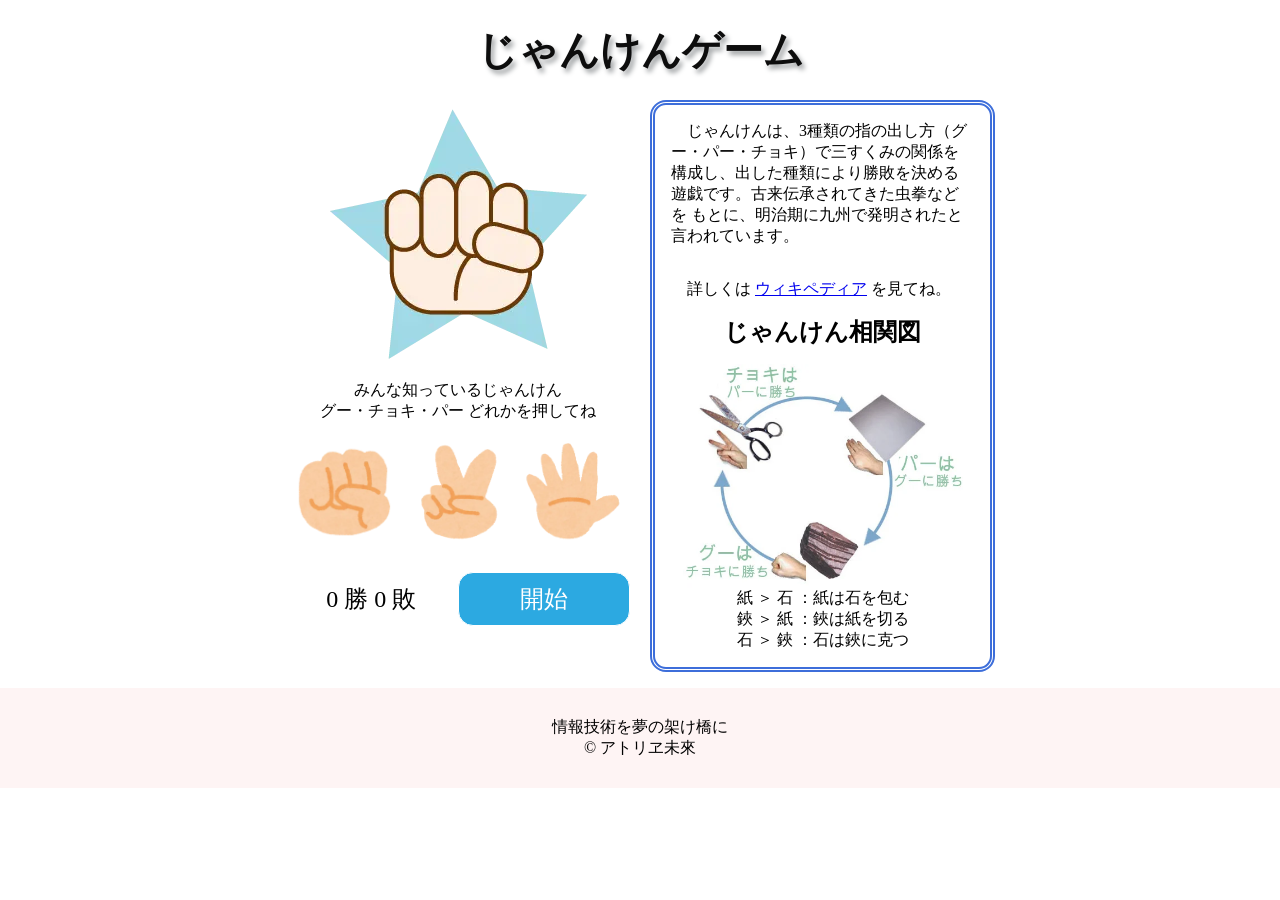
<file: source/index.html>
<!DOCTYPE html>
<html>
  <!-- head には、文書に関する設定事項を書きます。 -->
  <head>
    <!-- 文字コードは utf-8 を使います -->
    <meta charset="utf-8">
    <!-- このページのタイトルを示すタグで、ブラウザのタブに表示されます。-->
    <title>じゃんけんゲーム</title>
    <!-- iPhoneで見た際にレイアウトを整えるための設定です -->
    <meta name="viewport" content="width=device-width">
    <!-- スタイルシートを読み込み、サイトを飾り付けします。-->
    <link rel="stylesheet" href="janken10.css">
  </head>

  <!-- body タグには、サイトのコンテンツ（内容・出し物）を記述します。
       全ての要素は このbodyタグの中に書きます。-->
  <body>
    <!-- header タグは、サイトの付帯情報やサイト名などの表示に用います -->
    <header>
      <!-- h1 タグは、大見出しを表すタグです。他に 中見出しを表す h2 タグや
           小見出しを表す h3 タグなど h6 タグまであります。 -->
      <h1>じゃんけんゲーム</h1>
    </header>

    <!-- mainタグは ページの主題(main)となるコンテンツ(内容・出し物)を記述します。-->
    <main>
      <!-- figure タグは 図版(figure)を示すタグです -->
      <figure>
        <!-- img タグは、絵(image)を表示するためのタグです -->
        <img id="computer_hand_type" src="guu.webp">
      </figure>

      <!-- p は 段落(paragraph)を表す際に用いるタグです -->
      <p>
        <!-- br タグを入れると、途中で改行できます -->
        みんな知っているじゃんけん<br>
        グー・チョキ・パー どれかを押してね
      </p>

      <!-- div は汎用タグで、適切なタグがない時に用います。
           クラス名をcontrol_areaとし、配置を整え易くします -->
      <div class="control_area">
        <!-- プレイヤーの手を選ぶ為のボタンです。 -->
        <div class="player_hand_type">
          <!-- JavaScriptでの操作用に id属性をguu 値を0 にします。 -->
          <button id="guu"   value="0"></button>
          <button id="choki" value="1"></button>
          <button id="paa"   value="2"></button>
        </div>
        <!-- 得点と開始ボタンの領域です -->
        <div class="score_and_replay">
          <p class="score">
            <!-- JavaScriptからの操作用に id属性をwinにします。 -->
            <span id="win">0</span> 勝
            <span id="lose">0</span> 敗
          </p>
          <!-- button タグを使って、画面に「開始」ボタンを表示します。
               このボタンにも、id="play" と ID を付与しておきます。 -->
          <button id="play" class="button">開始</button>
        </div>
      </div>
    </main>

    <!-- article は 記事(article) を表す際に用いるタグです -->
    <article>
      <div>
        <p>
          じゃんけんは、3種類の指の出し方（グー・パー・チョキ）で三すくみの関係を
          構成し、出した種類により勝敗を決める遊戯です。古来伝承されてきた虫拳などを
          もとに、明治期に九州で発明されたと言われています。
        </p>

        <p>
          <!-- a はanchor(錨)の意味で、他の文書へのリンクを示すタグです。 -->
          詳しくは
          <a href="https://ja.wikipedia.org/wiki/じゃんけん">ウィキペディア</a>
          を見てね。
        </p>
      </div>

      <figure>
        <!-- figcaption で 図版(figure)に 標題(caption)を設定します -->
        <figcaption>じゃんけん相関図</figcaption>
        <img src="janken.webp" alt="じゃんけん説明図">

        <!-- ul は 箇条書き項目(Unorderd List)に用いるタグです-->
        <ul>
          <!-- li は リスト項目(List Item)を示す際に用いるタグです -->
          <li>紙 ＞ 石 ：紙は石を包む</li>
          <li>鋏 ＞ 紙 ：鋏は紙を切る</li>
          <li>石 ＞ 鋏 ：石は鋏に克つ</li>
        </ul>
      </figure>
    </article>

    <!-- footer タグは、サイトの付帯情報や著作権表示などに用います。 -->
    <footer>
      <div class="container">
        <p>情報技術を夢の架け橋に</p>
        <!--「©」は「こぴーらいと」と入力して変換します -->
        <p>© アトリヱ未來</p>
      </div>
    </footer>

    <!-- JavaScriptの読み込み -->
    <script src="janken.js"></script>
  </body>
</html>
</file>
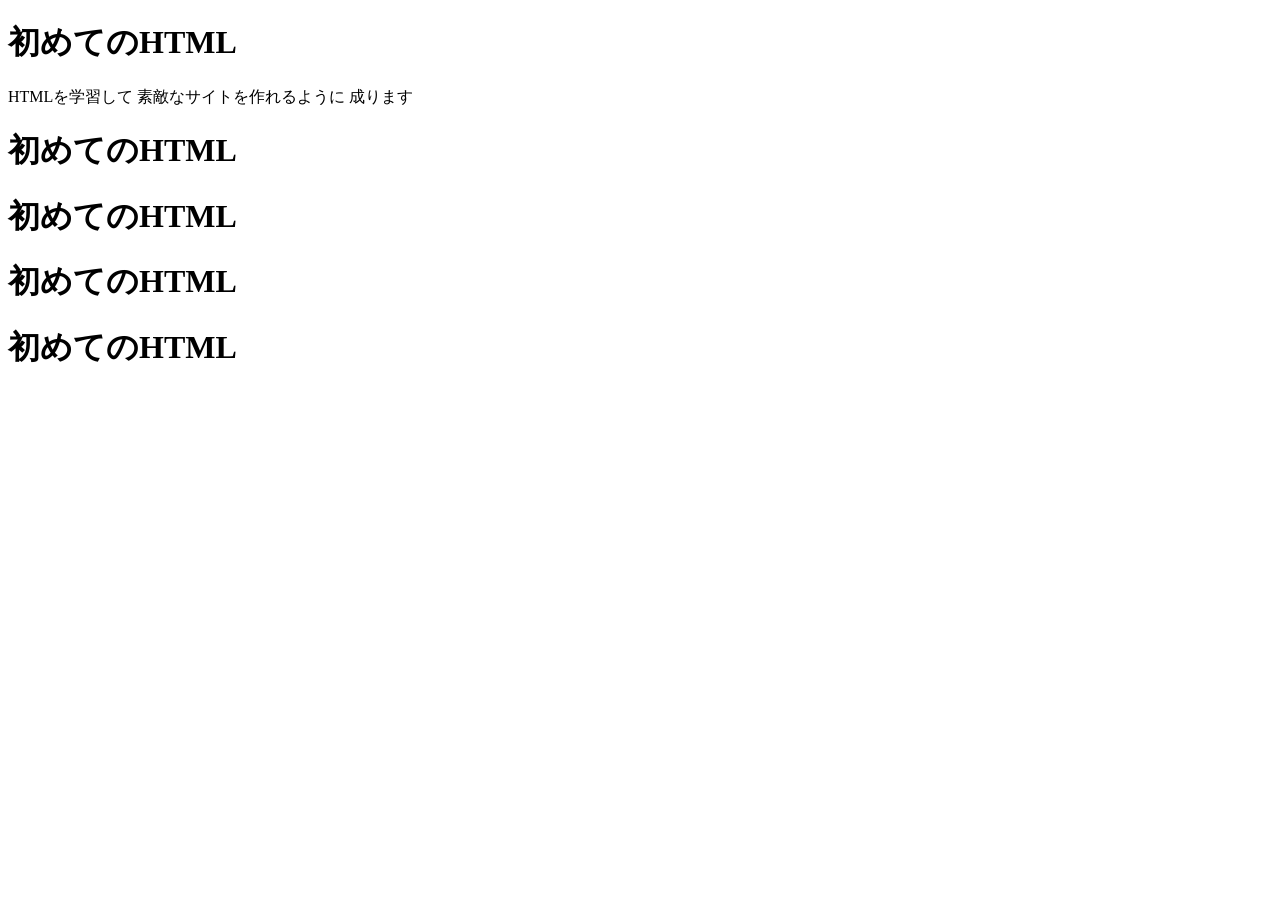
<file: source/first-index.html>
<!DOCTYPE html>
<html>
  <head>
    <meta charset="utf-8">
    <title>HTML学習</title>
  </head>
  <body>
    <h1>初めてのHTML</h1>
    <p>
      HTMLを学習して
      素敵なサイトを作れるように
      成ります
    </p>
  </body>
</html>

<body><h1>初めてのHTML</h1></body>

<body>
  <h1>
    初めてのHTML
  </h1>
</body>

<body>
  <h1>初めてのHTML</h1>
</body>

  <body>
<h1>
初めてのHTML</h1>
                           </body>
</file>
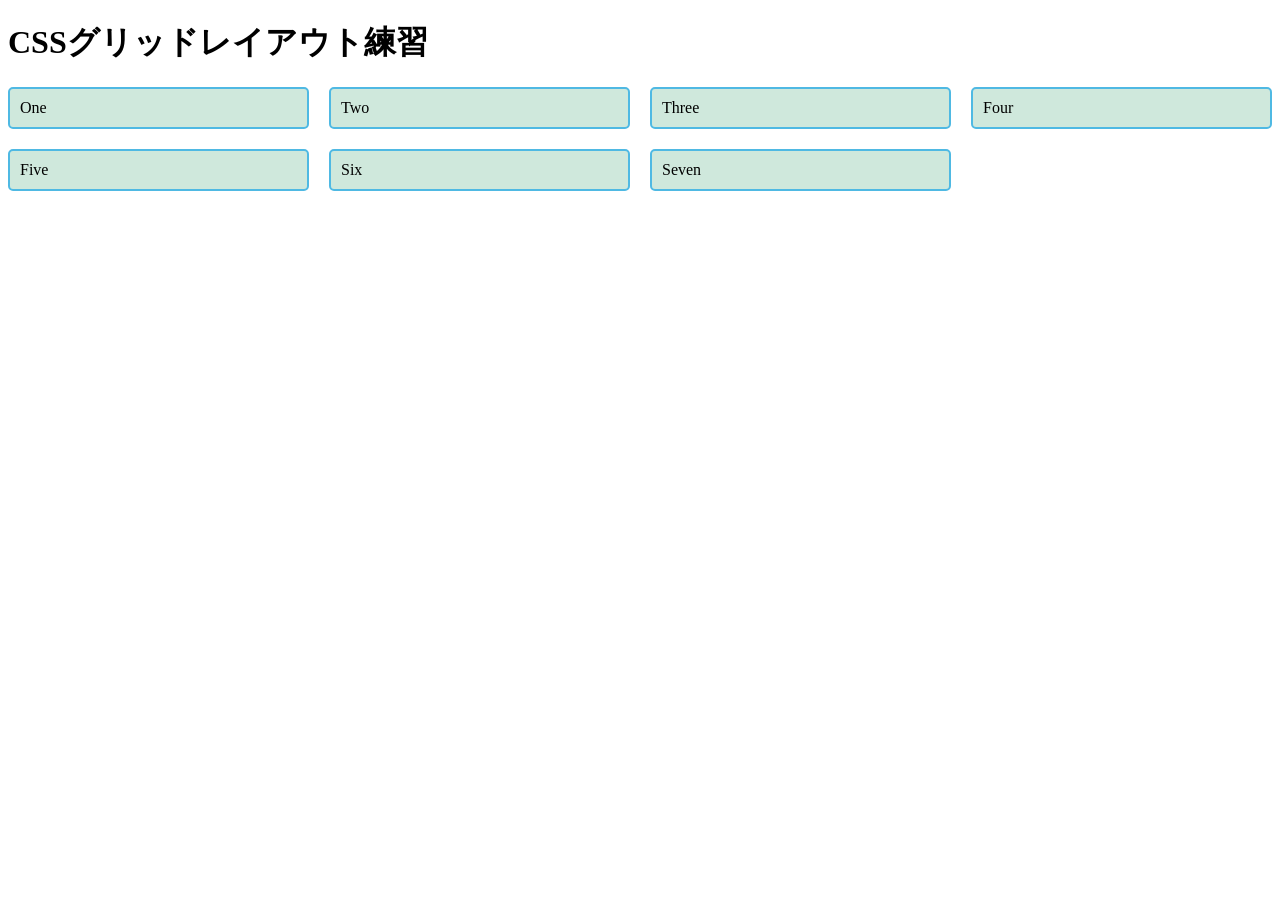
<file: source/grid.html>
<!DOCTYPE html>
<html>
  <head>
    <meta charset="utf-8">
    <title>CSSグリッドレイアウト練習</title>
    <link rel="stylesheet" href="grid.css">
  </head>

  <body>
    <h1>CSSグリッドレイアウト練習</h1>

    <div class="container">
      <div class="one"  >One</div>
      <div class="two"  >Two</div>
      <div class="three">Three</div>
      <div class="four" >Four</div>
      <div class="five" >Five</div>
      <div class="six"  >Six</div>
      <div class="seven">Seven</div>
    </div>

  </body>
</html>
</file>
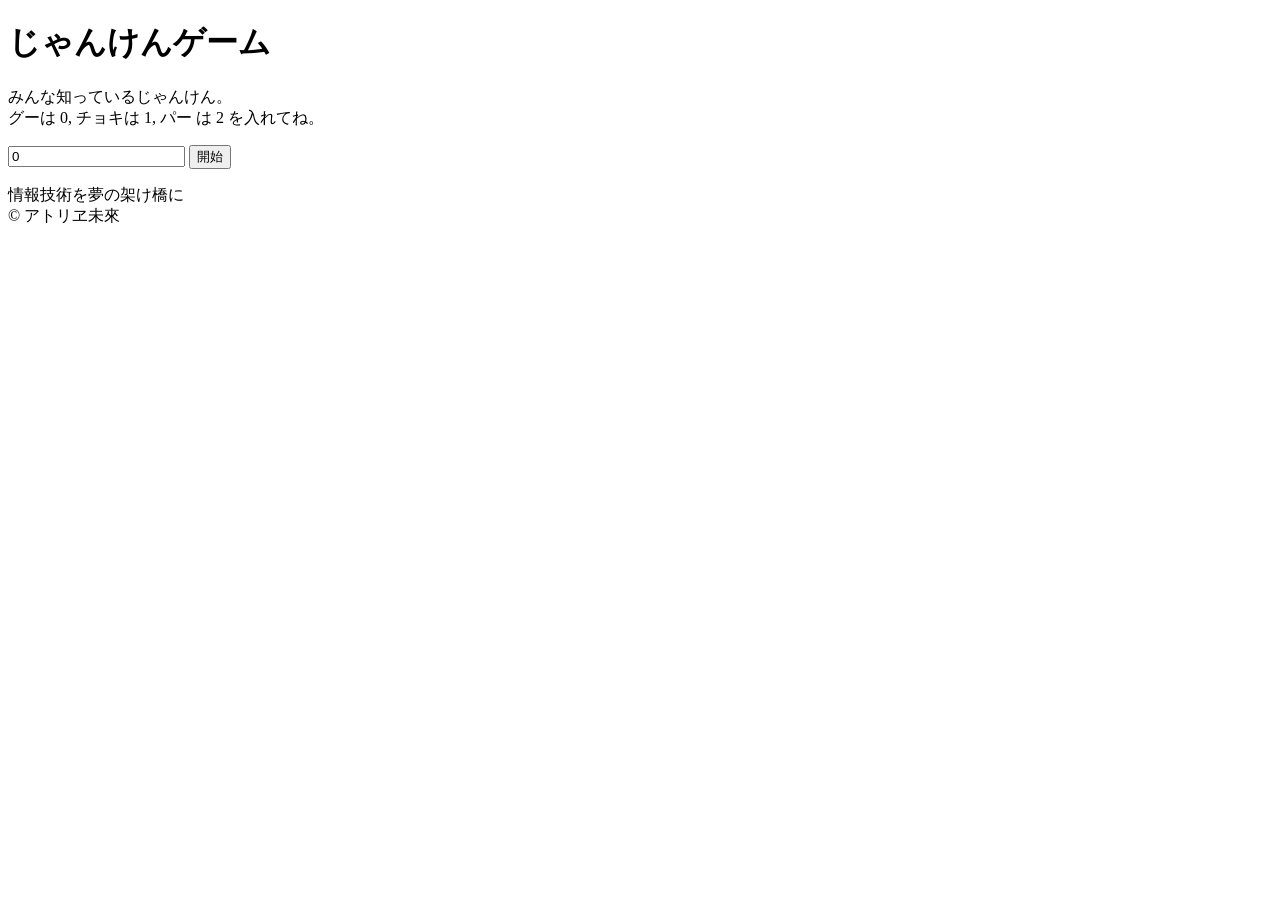
<file: source/index0.html>
<!DOCTYPE html>
<html>
  <!-- head には 文書に関する設定事項を書きます -->
  <head>
    <!-- 文字コードは utf-8 を使います -->
    <meta charset="utf-8">
    <!-- このページのタイトルを示すタグで、ブラウザのタブに表示されます。-->
    <title>じゃんけんゲーム</title>
  </head>

  <!-- body タグには、サイトのコンテンツ（内容・出し物）を記述します。
       全ての要素は このbodyタグの中に書きます。-->
  <body>
    <!-- header タグは、サイトの付帯情報やサイト名などの表示に用います -->
    <header>
      <!-- h1 タグは、大見出しを表すタグです。他に 中見出しを表す h2 タグや
           小見出しを表す h3 タグなど h6 タグまであります。 -->
      <h1>じゃんけんゲーム</h1>
    </header>

    <!-- mainタグは ページの主題(main)となるコンテンツ(内容・出し物)を記述します。-->
    <main>
      <!-- p は 段落(paragraph) を表す際に用いるタグです -->
      <p>
        <!-- br タグを入れると、途中で改行できます -->
        みんな知っているじゃんけん。<br>
        グーは 0, チョキは 1, パー は 2 を入れてね。
      </p>

      <!-- input タグは、入力枠を作るためのタグで、type="number" と書いて数字用の
           入力枠にします。利用者が、0, 1, 2 のいずれかの数字を入力することで、
           グー、チョキ、パー のどの手を出したいのか、意思表示できるようにします。
           後ほど JavaScriptから扱いやすいよう id="player_hand" とIDを付与します。
           IDを付与と、多くのHTML要素の中から「一意」に特定の要素を取得できます。
           value="0" と書いて、枠の中に「0」を表示します。
           つまりプレーヤーの手は グー(0) と言うことです。 -->
      <input type="number" id="player_hand_type" value="0">

      <!-- button タグを使って、画面に「開始」ボタンを表示します。
           このボタンにも、id="play" と ID を付与しておきます。 -->
      <button id="play">開始</button>
    </main>

    <!-- footer タグは、サイトの付帯情報や著作権表示などに用います。 -->
    <footer>
      <p>
        情報技術を夢の架け橋に<br>
        <!--「©」は「こぴーらいと」と入力して変換します -->
        © アトリヱ未來
      </p>
    </footer>

    <!-- JavaScriptの読み込み -->
    <script src="janken.js"></script>
  </body>
</html>
</file>
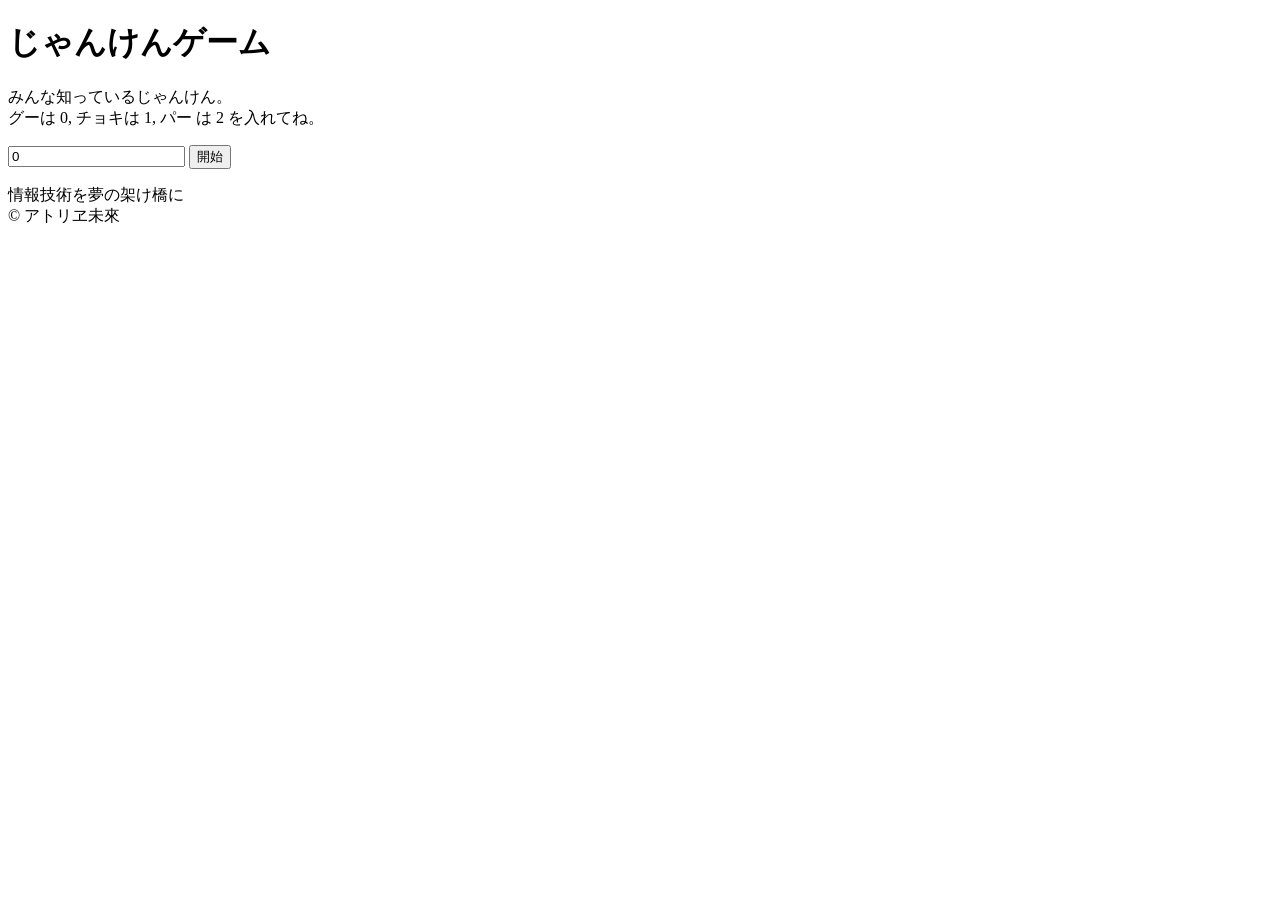
<file: source/index0_comment_less.html>
<!DOCTYPE html>
<html>
  <head>
    <meta charset="utf-8">
    <title>じゃんけんゲーム</title>
  </head>

  <body>
    <header>
      <h1>じゃんけんゲーム</h1>
    </header>

    <main>
      <p>
        みんな知っているじゃんけん。<br>
        グーは 0, チョキは 1, パー は 2 を入れてね。
      </p>

      <input type="number" id="janken_number" value="0">
      <button id="play">開始</button>
    </main>

    <footer>
      <p>
        情報技術を夢の架け橋に<br>
        © アトリヱ未來
      </p>
    </footer>

    <script src="janken.js"></script>
  </body>
</html>
</file>
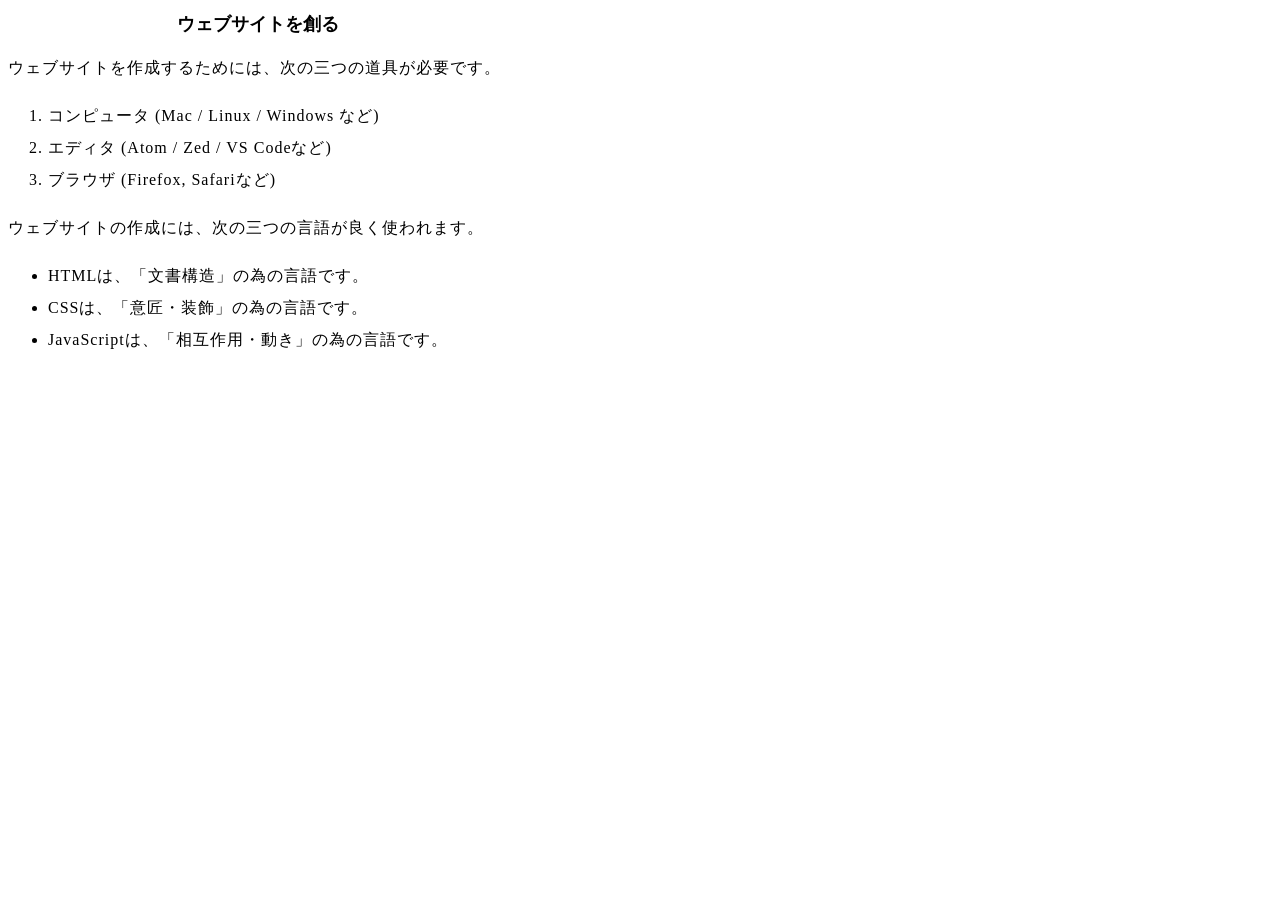
<file: source/study.html>
<!DOCTYPE html>
<html>
  <!-- head には、文書に関する設定事項を書きます。 -->
  <head>
    <!-- 文字コードは utf-8 を使います -->
    <meta charset="utf-8">
    <!-- このページのタイトルを示すタグで、ブラウザのタブに表示されます。-->
    <title>ウェブサイトを創る</title>
    <!-- iPhoneで見た際にレイアウトを整えるための設定です -->
    <meta name="viewport" content="width=device-width">
    <!-- スタイルシートを読み込み、サイトを飾り付けします。-->
    <link rel="stylesheet" href="style.css">
  </head>

  <!-- body タグには、サイトのコンテンツ（内容・出し物）を記述します。
       全ての要素は このbodyタグの中に書きます。-->
  <body>
    <!-- h1 タグは、大見出しを表すタグです。他に 中見出しを表す h2 タグや
         小見出しを表す h3 タグなど h6 タグまであります。 -->
    <h1>ウェブサイトを創る</h1>

    <!-- p は 段落(paragraph)を表す際に用いるタグです -->
    <p>ウェブサイトを作成するためには、次の三つの道具が必要です。</p>


    <!-- ul は 順序付き項目(Ordered List)に用いるタグです-->
    <ol>
      <!-- li は リスト項目(List Item)を示す際に用いるタグです -->
      <li>コンピュータ (Mac / Linux / Windows など)</li>
      <li>エディタ (Atom / Zed / VS Codeなど)</li>
      <li>ブラウザ (Firefox, Safariなど)</li>
    </ol>

    <p>ウェブサイトの作成には、次の三つの言語が良く使われます。</p>
    <!-- ul は 箇条書き項目(Unordered List)に用いるタグです-->
    <ul>
      <li>HTMLは、「文書構造」の為の言語です。</li>
      <li>CSSは、「意匠・装飾」の為の言語です。</li>
      <li>JavaScriptは、「相互作用・動き」の為の言語です。</li>
    </ul>
  </body>
</html>
</file>
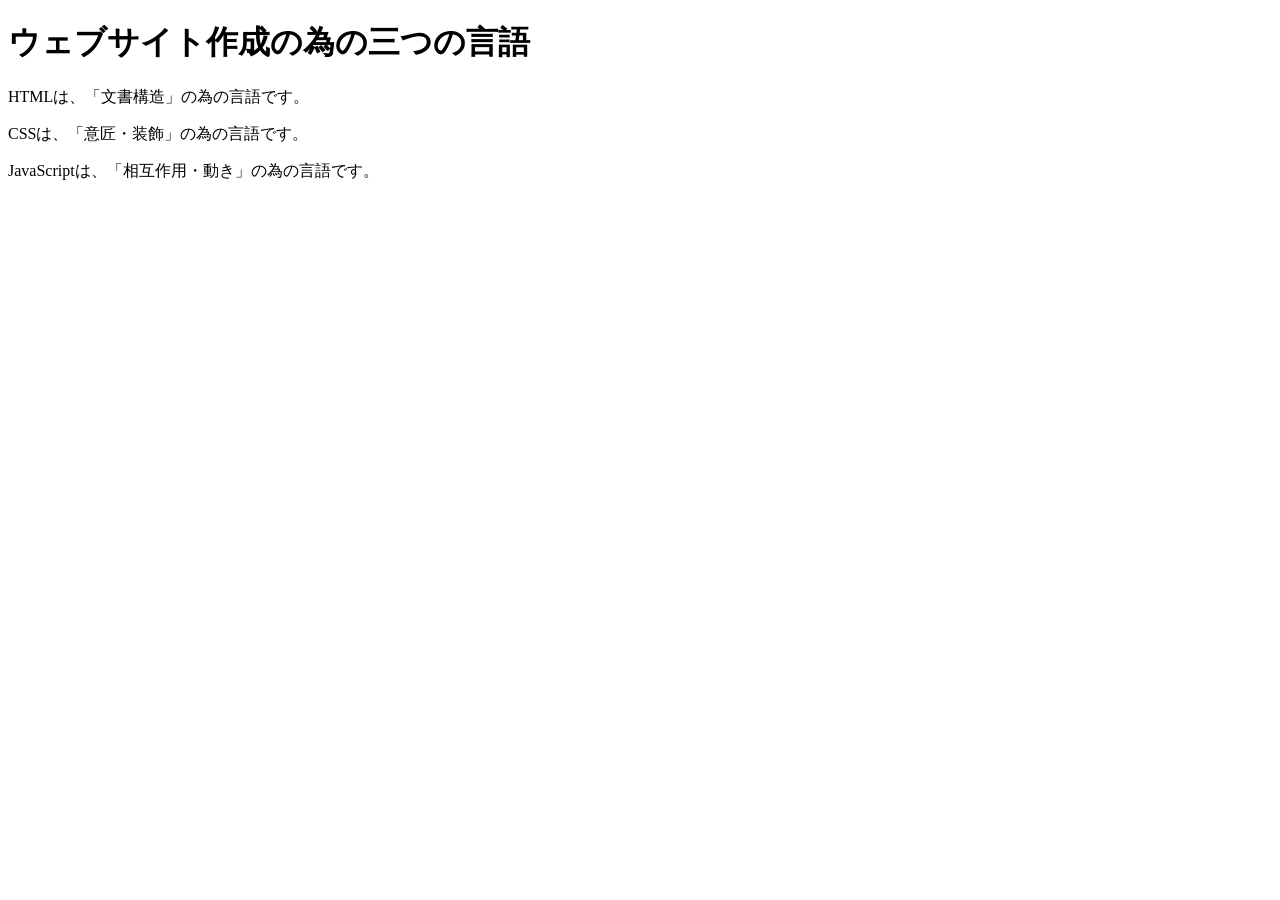
<file: source/study1.html>
<!DOCTYPE html>
<html>
  <!-- head には、文書に関する設定事項を書きます。 -->
  <head>
    <!-- 文字コードは utf-8 を使います -->
    <meta charset="utf-8">
    <!-- このWebページのタイトルです -->
    <title>三つの言語</title>
    <!-- スタイルシートを読み込みます。
                             これによりサイトを飾り付けします。-->

  </head>

  <body>
    <!-- 大見出し -->
    <h1>ウェブサイト作成の為の三つの言語</h1>

    <!-- 段落 -->
    <p>HTMLは、「文書構造」の為の言語です。</p>
    <p>CSSは、「意匠・装飾」の為の言語です。</p>
    <p>JavaScriptは、「相互作用・動き」の為の言語です。</p>
  </body>
</html>
</file>
<file: source/janken10.css>
/*=====================================================================
  じゃんけんゲームの為のスタイルシート
=====================================================================*/

/* 基本設定
---------------------------------------------------------------------*/
* {                          /* 全ての要素(*)を対象に */
  margin: 0;                 /* 余白を0にする */
  box-sizing: border-box;    /* 要素の幅を制御しやすくする */
}

img {                         /* 全ての画像要素(img)を対象に */
  display: block;             /* ブロック要素にする */
  width: 100%;                /* 幅を100% にする */
  max-width: 100%;            /* 最大幅を100% にする */
  height: auto;               /* 高さは 幅に応じて 自動調整する */
}

/* 色の指定 (CSSカスタムプロパティ)
---------------------------------------------------------------------*/
:root {
  --kyohiiro:          #ff251e; /* 京緋色(きょうひいろ) */
  --shinonomeiro:      #f19072; /* 東雲色(しののめいろ) */
  --nanohanairo:       #ffec47; /* 菜の花色(なのはないろ) */
  --sanaeiro:          #67a70c; /* 早苗色(さなえいろ) */
  --amairo:            #2ca9e1; /* 天色(あまいろ) */
  --utsushiiro:        #3d6eda; /* 移色(うつしいろ) */
  --botaniro:          #e7609e; /* 牡丹色(ぼたんいろ) */
  --ayameiro:          #674196; /* 菖蒲色(あやめいろ) */
  --sakurairo:         #fef4f4; /* 桜色(さくらいろ) */
  --momijiiro:         #a61017; /* 紅葉色(もみじいろ) */
  --nibiiro:           #9ea1a3; /* 鈍色(にびいろ) */
  --kurohairo:         #0d0d0d; /* 黒羽色(くろはいろ) */

  --harukazeiro:       transparent; /* 春風色(はるかぜいろ) */
}

/* ヘッダー
---------------------------------------------------------------------*/
header h1 {                   /* header 内の h1 (大見出しの指定) */
  font-size: 40px;            /* 書体の大きさは40px */
  color: var(--kurohairo);    /* 文字の色は、黒羽色 #0d0d0d; */
  text-shadow: 3px 4px 5px var(--nibiiro); /* 右に3px 下に4pxずれた所に
                                              ぼかし幅5pxで
                                              鈍色 #9ea1a3 の影を付ける */
  text-align: center;         /* 文字は中央揃えにする */
}

/* メイン(サイト主要機能部)
---------------------------------------------------------------------*/
main figure img {           /* メインの画像(=コンピュータの手)を対象 */
  margin: 0 auto;           /* 上下に 0px 左右に 均等に 余白を入れる */
                            /* (= 左右中央揃えにする) */
  max-width: 280px;         /* 最大幅を280pxにする */
}

main p {                    /* じゃんけんの説明文 */
  text-align: center;       /* 文字は中央揃えにする */
  margin-bottom: 20px;      /* 下側に少し余白を設ける */
}

main .score,                /* クラス属性 .score */
main #play {                /* ID属性 #playを付与した要素を対象に */
  font-size: 24px;          /* 書体の大きさは24px */
  margin: 10px 0;           /* 上下に10px 左右に0px の余白 */
}

main .player_hand_type button { /* じゃんけん各ボタンの大きさを指定 */
  background: transparent;      /* 背景色を透明に */
  background-size: 100% 100%;   /* 背景画像の大きさは縦横100% */
  border: none;                 /* ボタンの枠線は無し */
  width: 100px;                 /* ボタンの幅は100px */
  height: 100px;                /* ボタンの高さは100px */
  padding: 0;                   /* 内部への詰め物は無し */
  cursor: pointer;              /* カーソルの形状を手のマークに */
}

/* グー、チョキ、パー 各ボタンの背景画像 */
main #guu   { background-image: url('player_guu.webp');   }
main #choki { background-image: url('player_choki.webp'); }
main #paa   { background-image: url('player_paa.webp');   }

main .button {                /* button クラスを付与した a要素 を対象に */
  background: var(--amairo);  /* 背景色は 天色 */
  color: white;               /* 文字の色は白*/
  border: solid 1px white;    /* 枠線はしっかりした(solid)線で 1px幅の白 */
  border-radius: 15px;        /* 角は 半径(radius) 15pxで丸くする */
  padding: 10px;              /* 詰め物は 上下左右に10px */
  text-decoration: none;      /* 下線による飾り付け(decoration)は無し */
  cursor: pointer;            /* カーソルの形状を手のマークに */
}

/* じゃんけん紹介記事
---------------------------------------------------------------------*/
article {                     /* aritcle 要素を対象に */
  border: 5px double var(--utsushiiro); /* 枠線は5pxの二重線 色は移色 */
  border-radius:  1rem;       /* 角を1文字分丸くする */
  margin-bottom:  1rem;       /* 要素下側に1文字分余白を設ける */
  padding-bottom: 1rem;       /* 要素下側に1文字分詰め物をする */
}

article p {                   /* aritcle 内の p要素を対象に */
  font-size: 16px;            /* 書体の大きさは16px */
  text-align: left;           /* 文字は左寄せ */
  padding: 1rem;              /* 1文字分詰め物をする */
  text-indent: 1rem;          /* 文字を1文字字下げする */
}

article figure figcaption {   /* igcaption要素を対象に */
  font-size: 24px;            /* 書体の大きさは24px */
  font-weight: bold;          /* 文字は太字 */
  text-align: center;         /* 文字は中央揃え */
  margin-bottom: 1rem;        /* 下側に1文字分間隔を取る */
}

article figure img {          /* img要素を対象に */
  margin: 0 auto;             /* 上下に 0px 左右に 均等に 余白を入れる */
                              /* (= 左右中央揃えにする) */
  max-width: 280px;           /* 最大幅を280pxにする */
}

article ul {                  /* ul要素を対象に */
  list-style: none;           /* 箇条書きの・(黒丸)は不要 */
  padding: 0;                 /* 詰め物も不要 */
}

article ul li {               /* li要素を対象に */
  text-align: center;         /* 文字は中央揃え */
}

/* フッター
---------------------------------------------------------------------*/
footer {                        /* footer 要素を対象に */
  background: var(--sakurairo); /* 背景色は桜色 */
}

footer div {                  /* footer 内の div 要素を対象に */
  text-align: center;         /* 文字は中央揃え */
}

/*---------------------------------------------------------------------
  CSS グリッドレイアウト を使った配置の指定
---------------------------------------------------------------------*/

/* ページ全体の設定
---------------------------------------------------------------------*/
body {                        /* body は全ての要素の親 */
  display: grid;              /* グリッド(格子)を使うモードにする */
  grid-template-columns:      /* column(列) の設定を行う */
        20px 1fr 20px;        /* 左右に20px 残りは中央 */
  grid-template-rows:         /* row(行)の設定を行う */
        [head]     100px      /* 一行目の高さは100px headと命名 */
        [main]     auto       /* 二行目の高さは自動 titleと命名 */
        [article]  auto       /* 三行目の高さは自動 subtitleと命名 */
        [foot]     100px;     /* 四行目の高さは100px footと命名 */
}

/* 部品の配置
---------------------------------------------------------------------*/
body > * {                    /* body直下(>)の全要素(*)を対象に */
  grid-column: 2 / -2;        /* 列配置は 左から2番目の線から
                                 右から数えて二番目(-2)の線まで */
}

/* ヘッダー
---------------------------------------------------------------------*/
header {                      /* header 要素を対象に */
  grid-row: head;             /* 行の配置は先に命名したhead線の下に */
  justify-self: center;       /* 左右中央揃えで配置する */
  align-self: center;         /* 上下中央揃えで配置する */
}

/* メイン(サイト主要機能部)
---------------------------------------------------------------------*/
main {                          /* main 要素を対象に */
  grid-row: main;               /* 行の配置は先に命名したmain線の下に */
}

main .control_area {            /* control_areaクラスを対象に */
  display: grid;                /* 内部要素をグリッドで配置 */
  grid-template-columns: 1fr;   /* column(列) は 一列 用意する */
  grid-template-rows: 1fr auto; /* row(行) は 二行 用意する */
  row-gap: 20px;                /* 行の間隔は 20px 開ける */
}

main .control_area .player_hand_type { /* player_hand_typeクラスを対象に */
  display: grid;                       /* 内部要素をグリッドで配置 */
  grid-template-columns: 1fr 1fr 1fr;  /* column(列) は 三列 用意する */
  grid-template-rows:    1fr;          /* row(行) は 一行 用意する */
}

main .control_area .player_hand_type button { /* button要素 を対象に */
  justify-self: center;                       /* 水平方向に中央揃え */
}

main .score_and_replay {          /* 得点領域の指定 */
  display: grid;                  /* 内部要素をグリッドで配置 */
  grid-template-columns: 1fr 1fr; /* column(列) は 二列 用意する */
  grid-template-rows:    1fr;     /* row(行) は 一行 用意する */
  align-self: center;             /* 垂直方向に中央揃え */
}

main .score_and_replay .score,    /* クラス属性 .score */
main .score_and_replay #play {    /* ID属性 #playを付与した要素を対象に */
  align-self: center;             /* 垂直方向で中央揃え */
}

/* じゃんけん紹介記事
---------------------------------------------------------------------*/
article {                         /* aritcle 要素を対象に */
  grid-row: article;              /* 行の配置は 先に命名した article線の下に */
}

/* フッター
---------------------------------------------------------------------*/
footer {                          /* footer 要素を対象に */
  grid-column: 1 / -1;            /* 列配置は、左から一番目の線から、
                                     右から数えて一番目(-1)の線まで */
  grid-row: foot;                 /* 行の配置は 先に命名した foot線の下 */

  display: grid;                  /* 内部要素をグリッドで配置 */
  grid-template-columns: 1fr;     /* column(列) は 一列 用意する */
  grid-template-rows:    1fr;     /* row(行) は 一行 用意する */

}

footer div {                      /* footer内のdiv要素を対象に */
  grid-column: 1;                 /* 1番目のグリッド線の右側に配置 */
  grid-row: 1;                    /* 1番目のグリッド線の下側に配置 */
  justify-self: center;           /* 水平中央揃えで配置する */
  align-self: center;             /* 垂直中央揃えで配置する */
}

/*---------------------------------------------------------------------
  レスポンシブ対応 幅768px以上の端末用に追加CSSを記述する
---------------------------------------------------------------------*/
@media (width >= 768px) {

  /* ページ全体の設定
  ---------------------------------------------------------------------*/
  body {                       /* body は全ての要素の親 */
    display: grid;             /* グリッド(格子)線を使うモードにする */
    grid-template-columns:     /* column(列) の設定 */
          1fr 345px 345px 1fr; /* 左右に余白 中央に345pxを二列確保 */
    grid-template-rows:        /* row(行)を用意する */
          [head]         100px /* 一行目の高さは100px */
                               /* 線名をheadと命名 */
          [main article] auto  /* 二行目の高さは自動 */
                               /* 線名を main 及び article と命名 */
                               /* 二つの線を一本に束ねる */
          [foot] 100px;        /* 四行目の高さは100px footと命名 */
    column-gap: 20px;          /* 列の間隔は 20px 開ける */

  }

  /* メイン(サイト主要機能部)
  ---------------------------------------------------------------------*/
  main {                       /* main 要素を対象に */
    grid-column: 2 / 3;        /* main 要素を二列目から三列目までに配置 */
  }

  /* じゃんけん紹介記事
  ---------------------------------------------------------------------*/
  article {
    grid-column: 3 / 4;        /* aritcle 要素を三列目から四列目までに配置 */
  }
}
</file>
<file: source/grid.css>
.container > div {
  border-radius: 5px;  padding: 10px;
  background: #cfe8dc;  border: 2px solid #4fb9e3;
}

/* .container { width: 430px; } */

.container {
  display: grid;
  grid-template-columns: 1fr 1fr 1fr 1fr;
  grid-template-rows:    1fr 1fr 1fr 1fr;
  gap: 20px;
}

.container {
  grid-template-rows:    1fr 1fr 1fr 1fr;
}

.container {
  grid-template-rows:
    [header]  1fr
    [main]    1fr
    [article] 1fr
    [footer]  1fr;
}


/* .one   { grid-column: 1 / 5;  grid-row: 1;     }
.two   { grid-column: 1;      grid-row: 2 / 4; }
.three { grid-column: 2 / 4;  grid-row: 2;     }
.four  { grid-column: 4;      grid-row: 2;     }
.five  { grid-column: 2 / 4;  grid-row: 3;     }
.six   { grid-column: 4;      grid-row: 3;     }
.seven { grid-column: 1 / 5;  grid-row: 4;     } */

/*
.two   { align-self: end; }

.one { justify-self: end; } */

/* .one   { grid-column: 1 / 5;  grid-row: header;        }
.two   { grid-column: 1;      grid-row: main / span 2; }
.three { grid-column: 2 / 4;  grid-row: main;          }
.four  { grid-column: 4;      grid-row: main;          }
.five  { grid-column: 2 / 4;  grid-row: article;       }
.six   { grid-column: 4;      grid-row: article;       }
.seven { grid-column: 1 / 5;  grid-row: footer;        } */

/* @media (1000px <= width <= 1900px) {
  h1 { color: red; }
} */



.container {
  display: grid;
  grid-template-columns: 1fr 1fr;
}

@media (min-width: 768px){
  .container {
    grid-template-columns: 1fr 1fr 1fr 1fr;
  }
}
</file>
<file: source/style.css>
ol li {
  /* color: red; */
  /* width: 470px; */
  /* border: 1px solid black; */
}

body {
  width: 500px;
}

h1 {
  font-size: 18px;      /* 書体の大きさを指定します */
  text-align: center;   /* 文字は中央揃えにします */
}

p, li {
  font-size: 16px;
  line-height: 2;       /* 行の高さを 2 行分にします */
  letter-spacing: 1px;  /* 文字の間隔を 1px 空けます */
}

#html {
  background: orange;   /* 背景色を指定します */
}

#css {
  background: cyan;
}

#javascript {
  background: yellow;
}

.hardware {
  border-bottom: 3px solid lime;      /* 下に枠線を引きます */
}

.software {
  border-bottom: 3px double magenta;  /* 下に枠線を二重線で引きます */
}
</file>
